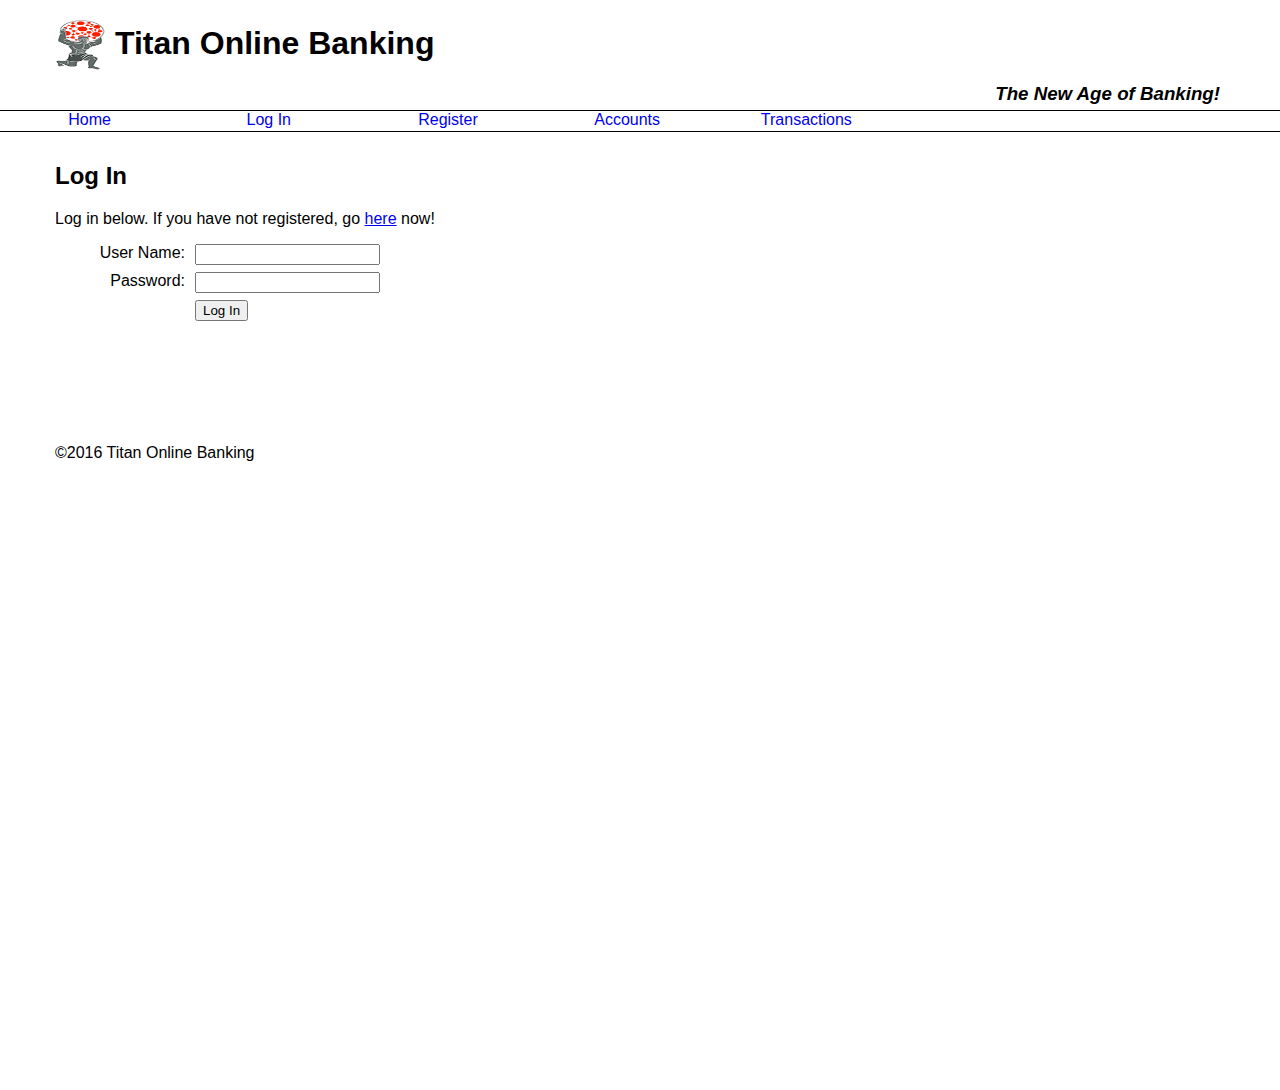
<file: web/login.html>
<!DOCTYPE html>
<!--
To change this license header, choose License Headers in Project Properties.
To change this template file, choose Tools | Templates
and open the template in the editor.
-->
<html>
    <head>
        <title>TOBA</title>
        <link rel="stylesheet" href="Styles/main.css" type="text/css"/>

        <meta charset="UTF-8">
        <meta name="viewport" content="width=device-width, initial-scale=1.0">
    </head>
    <body>
        
        <header>
            <img id="logo" src="Images/titan.png" alt="Titan Logo" 
                 height="50" width="50">
            <h1>Titan Online Banking</h1>
            <h3>The New Age of Banking!</h3>
        </header>
        
        <nav>
            <ul class="MenuBarHorizontal">
                 <li><a href="index.html">Home</a></li>
                 <li><a href="login.html">Log In</a></li>
                 <li><a href="new_customer.jsp">Register</a></li>
                 <li><a href="account_activity.html">Accounts</a></li>
                 <li><a href="transaction.html">Transactions</a></li>
            </ul>    
        </nav>
        
        <section>
            <h2>Log In</h2>
            
            <p>Log in below. If you have not registered, go 
            <a href="new_customer.jsp">here</a> now!</p>
            
            <form action="login" method="post">
                
                <label>User Name:</label>
                <input type="text" name="userName"><br>
                
                <label>Password:</label>
                <input type="password" name="password"><br>
                
                <label>&nbsp;</label>
                <input type="submit" value="Log In">
            </form>
        </section>
        
        <footer>
            <p>&copy;2016 Titan Online Banking</p>
        </footer>
    </body>
</html>
</file>
<file: web/Styles/main.css>
/*
To change this license header, choose License Headers in Project Properties.
To change this template file, choose Tools | Templates
and open the template in the editor.
*/
/* 
    Created on : Mar 25, 2016, 2:54:57 PM
    Author     : John
*/

body 
{
	font-family: Arial, Helvetica, sans-serif;
	background-color: #ffffff;
	margin: 0;
	padding: 0;
	color: #000;
	min-height: 1080px;
        width: 100%;
}

header {
	background-color: #ffffff;
	height: 100px;
	position: relative;
	clear: both;
}

#logo
{
        padding: 10px 10px 10px 55px;
        float: left;
}

header h1
{
        margin-left: 110px;
        margin-top: 10px;
        padding-top: 15px;
}

header h3
{
        text-align: right;
        font-style: italic;
        padding-right: 60px;
        margin: 0;
}

nav
{
        border-top: 1px groove #000;
        border-bottom: 1px groove #000;
        height: 20px;
}

ul.MenuBarHorizontal
{
	margin: 0;
	padding: 0;
	list-style-type: none;
	font-size: 100%;
	cursor: default;
	width: 100%;
}

ul.MenuBarHorizontal li
{
	margin: 0;
	padding: 0;
	list-style-type: none;
	font-size: 100%;
	position: relative;
	text-align: center;
	cursor: pointer;
	width: 14%;
	float: left;
	border-left-style: none;
}

ul.MenuBarHorizontal li a
{
        text-decoration: none;    
}

footer
{
        margin-top: 100px;
        float: left;
        clear: left;
}

section label 
{
    display: inline-block;
    float: left;
    clear: left;
    width: 185px;
    text-align: right;
    padding-bottom: 10px;
    padding-right: 10px;
}

section input 
{
  display: inline-block;
  float: left;
}

section h1, h2, table
{
        margin-top: 30px;
        padding-left: 55px;
}

p
{
        padding-left: 55px;
}
</file>
